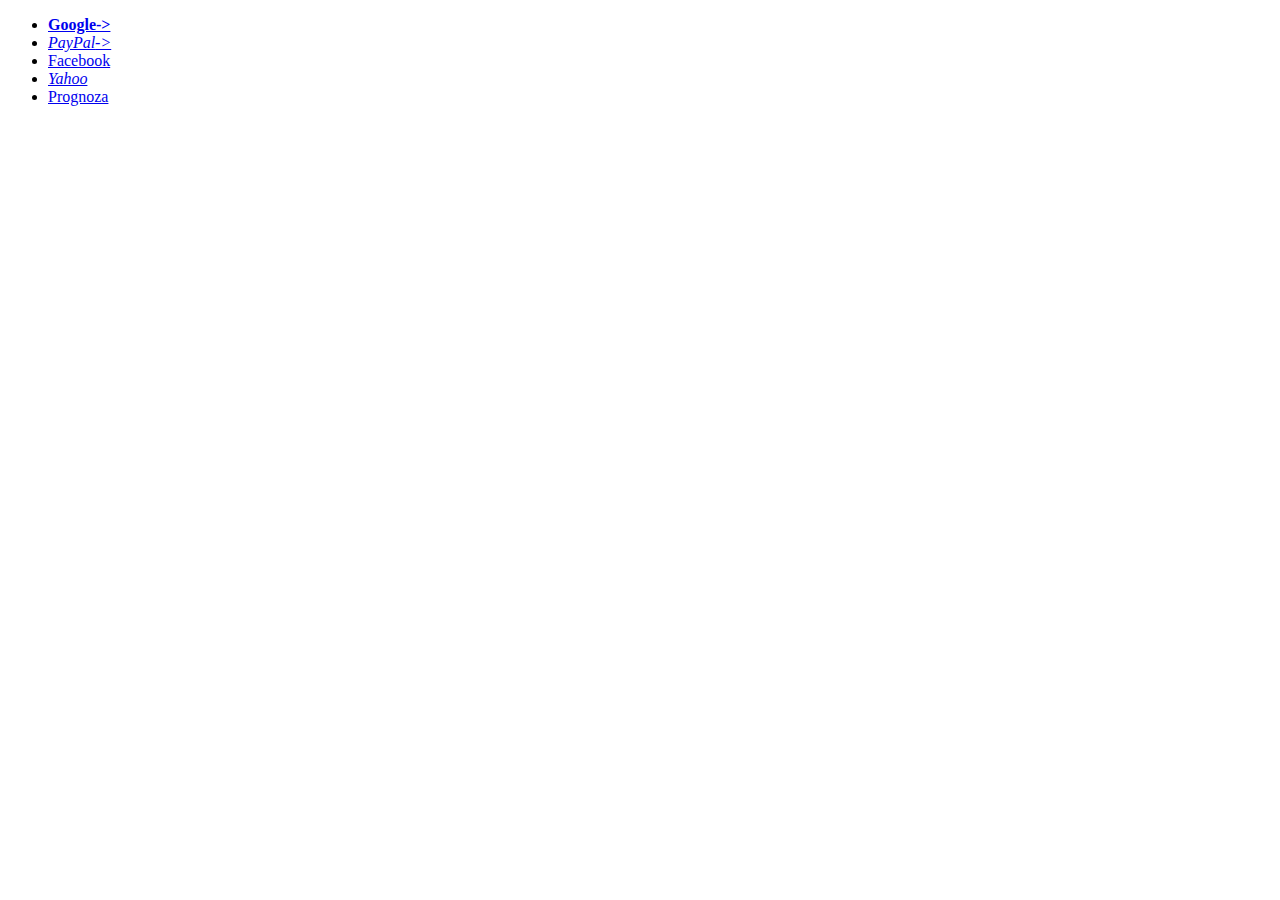
<file: index.html>
<!DOCTYPE html>
<html lang="en">
<head>
    <meta charset="UTF-8">
    <meta http-equiv="X-UA-Compatible" content="IE=edge">
    <meta name="viewport" content="width=device-width, initial-scale=1.0">
    <link rel="stylesheet" href="style.css">
    <title>Vježba</title>
</head>
<body>
    <ul>
        <li><a href="https://www.google.com" target="_blank">Google</a></li>
        <li><a href="https://www.paypal.com" target="_blank">PayPal</a></li>
        <li><a href="https://www.facebook.com">Facebook</a></li>
        <li><a href="https://www.yahoo.com">Yahoo</a></li>
        <li><a href="http://meteo.hr">Prognoza</a></li>
    </ul>
</body>
</html>
</file>
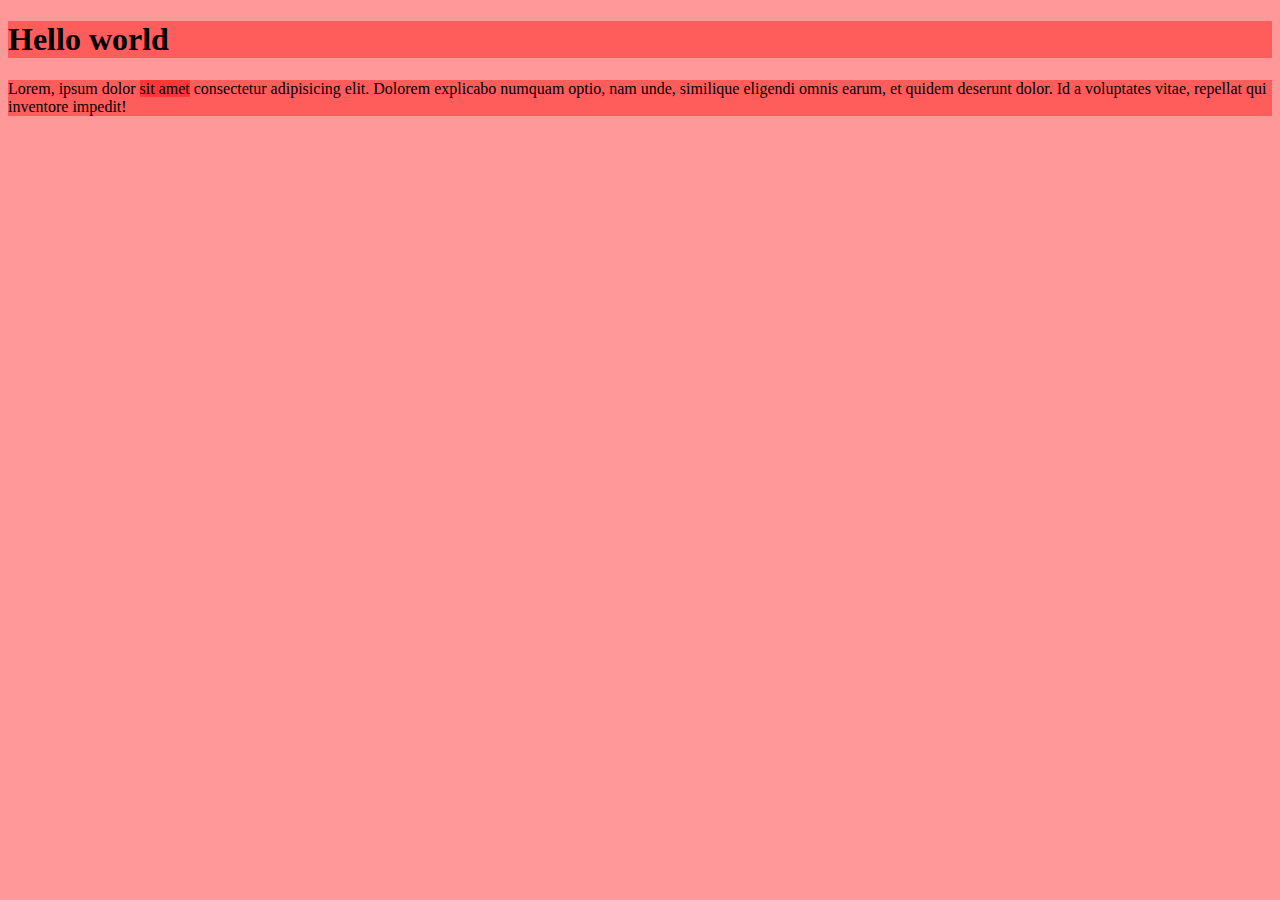
<file: pozadine/index.html>
<!DOCTYPE html>
<html lang="en">
<head>
    <meta charset="UTF-8">
    <meta http-equiv="X-UA-Compatible" content="IE=edge">
    <meta name="viewport" content="width=device-width, initial-scale=1.0">
    <title>Background</title>
    <style>
        body{background-color: rgba(255,0,0,0.4);}
        h1{background-color: rgba(255,0,0,0.4);}
        p{background-color: rgba(255,0,0,0.4);}
        .important{background-color: rgba(255,0,0,0.4);}
    </style>
</head>
<body>
    <h1>Hello world</h1>
    <p>Lorem, ipsum dolor <span class="important">sit amet</span> consectetur adipisicing elit. Dolorem explicabo numquam optio, nam unde, similique eligendi omnis earum, et quidem deserunt dolor. Id a voluptates vitae, repellat qui inventore impedit!</p>
</body>
</html>
</file>
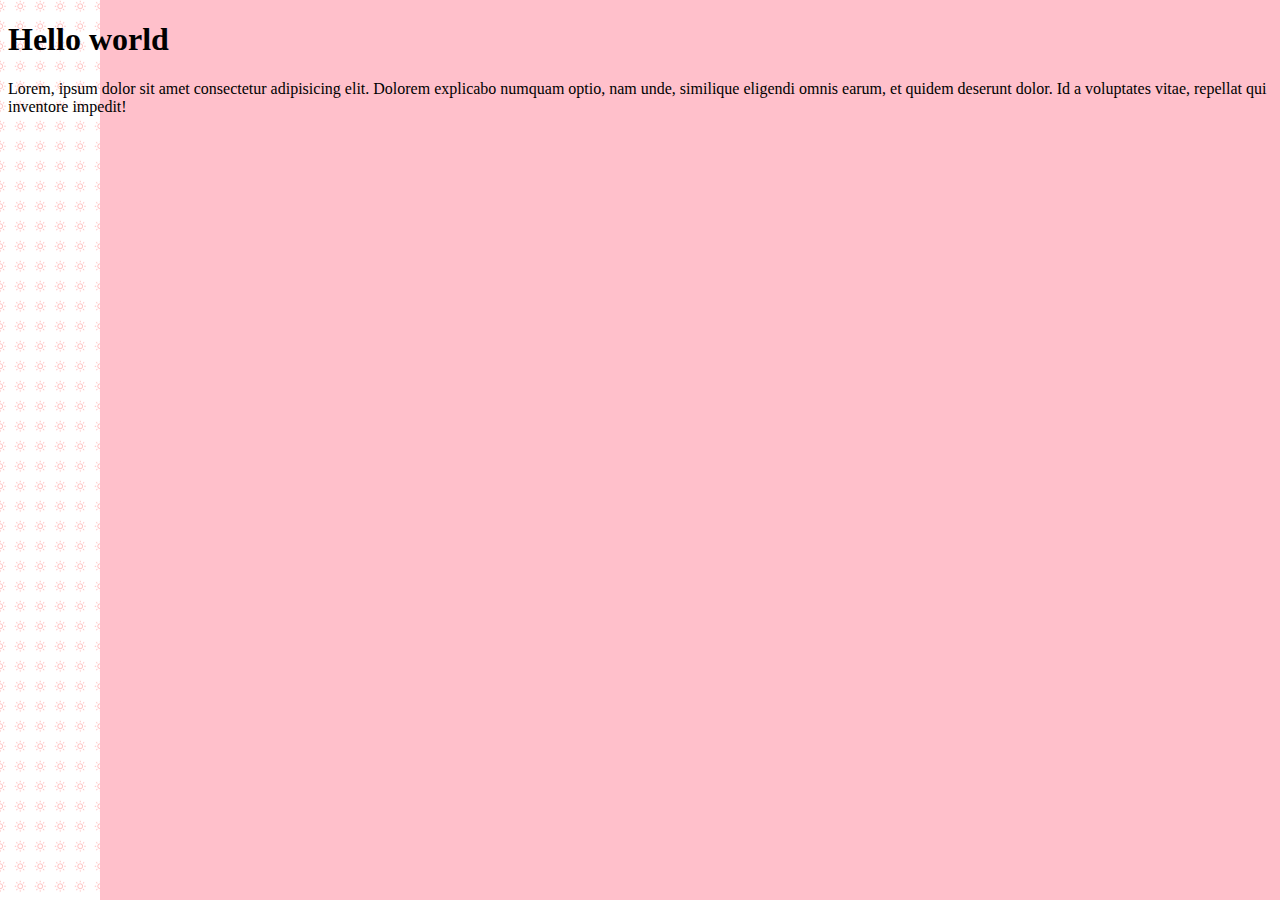
<file: pozadine/novavjezn/index.html>
<!DOCTYPE html>
<html lang="en">
<head>
    <meta charset="UTF-8">
    <meta http-equiv="X-UA-Compatible" content="IE=edge">
    <meta name="viewport" content="width=device-width, initial-scale=1.0">
    <title>Vjezba 11</title>
    <style>
       body{
           background-color: pink;
           background-image: url(./let-there-be-sun.png);
           background-repeat: repeat-y;
           background-size: 200px;
           background-position: -100px ;
       } 
       h1, p {
           background: url ('[data-uri]'), url('[data-uri]') ;
           
       }
    </style>
</head>
<body>
    <h1>Hello world</h1>
    <p>Lorem, ipsum dolor <span class="important">sit amet</span> consectetur adipisicing elit. Dolorem explicabo numquam optio, nam unde, similique eligendi omnis earum, et quidem deserunt dolor. Id a voluptates vitae, repellat qui inventore impedit!</p>
</body>
</html>
</file>
<file: style.css>
li:first-child{font-weight: bold;}
[target]::after{content: "->";}
li:nth-child(2n){font-style: italic;}
</file>
